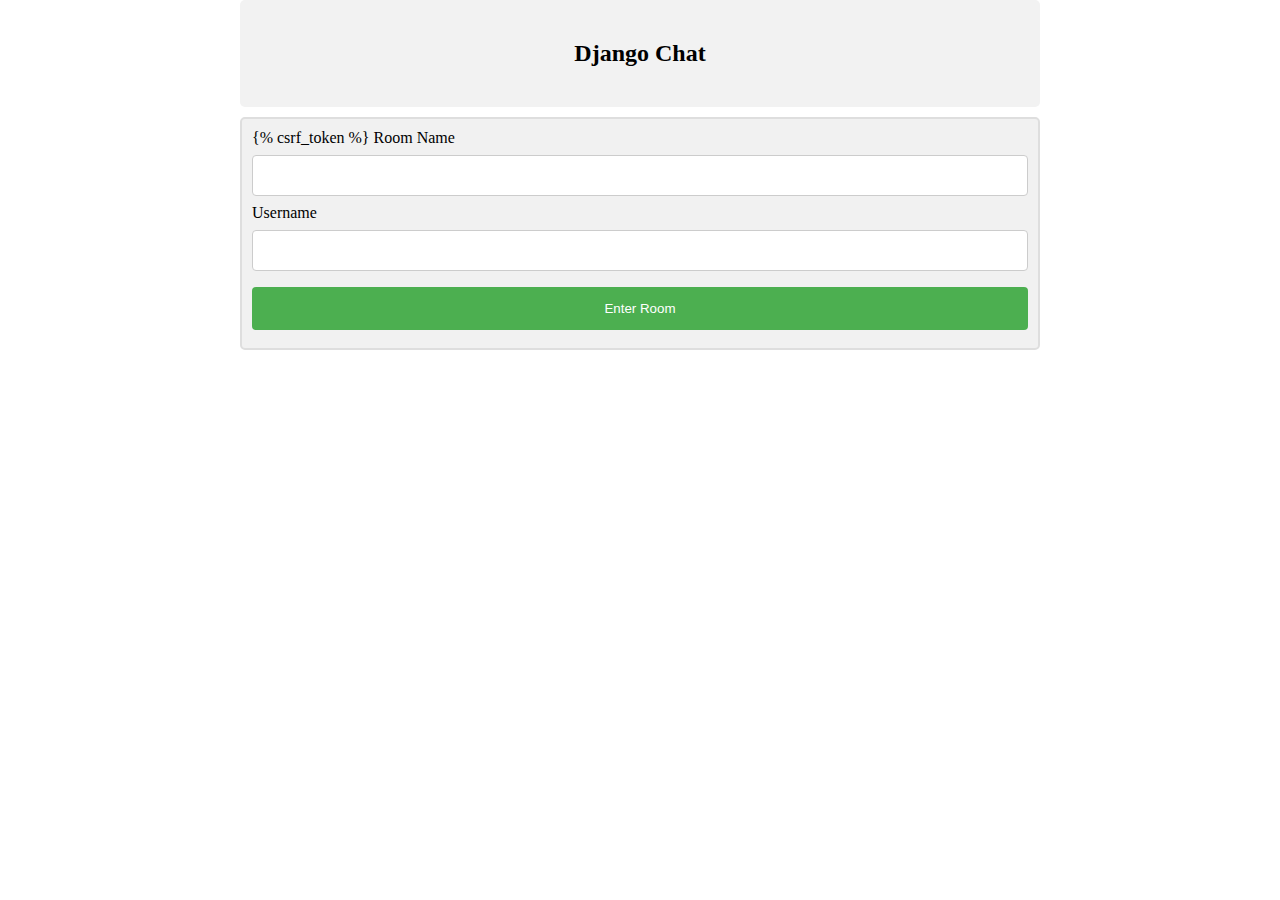
<file: ChatApp/Chat/templates/home.html>
<!DOCTYPE html>
<html>
<head>
<meta name="viewport" content="width=device-width, initial-scale=1">
<style>
body {
  margin: 0 auto;
  max-width: 800px;
  padding: 0 20px;
}

.container {
  border: 2px solid #dedede;
  background-color: #f1f1f1;
  border-radius: 5px;
  padding: 10px;
  margin: 10px 0;
}

.darker {
  border-color: #ccc;
  background-color: #ddd;
}

.container::after {
  content: "";
  clear: both;
  display: table;
}

.container img {
  float: left;
  max-width: 60px;
  width: 100%;
  margin-right: 20px;
  border-radius: 50%;
}

.container img.right {
  float: right;
  margin-left: 20px;
  margin-right:0;
}

.time-right {
  float: right;
  color: #aaa;
}

.time-left {
  float: left;
  color: #999;
}
</style>
</head>
<body>

<div align="center">
    <h2>Django Chat</h2>
</div>


<div class="container">
    <style>
    input[type=text], select {
    width: 100%;
    padding: 12px 20px;
    margin: 8px 0;
    display: inline-block;
    border: 1px solid #ccc;
    border-radius: 4px;
    box-sizing: border-box;
    }

    input[type=submit] {
    width: 100%;
    background-color: #4CAF50;
    color: white;
    padding: 14px 20px;
    margin: 8px 0;
    border: none;
    border-radius: 4px;
    cursor: pointer;
    }

    input[type=submit]:hover {
    background-color: #45a049;
    }

    div {
    border-radius: 5px;
    background-color: #f2f2f2;
    padding: 20px;
    }
    </style>

    <form id="post-form" method="POST" action="checkview">
        {% csrf_token %}
        <label>Room Name</label>
        <input type="text" name="room_name" id="room_name" width="100px" />
        <label>Username</label>
        <input type="text" name="username" id="username" width="100px" />
        <input type="submit" value="Enter Room">
    </form>
</div>


</body>


</html>
</file>
